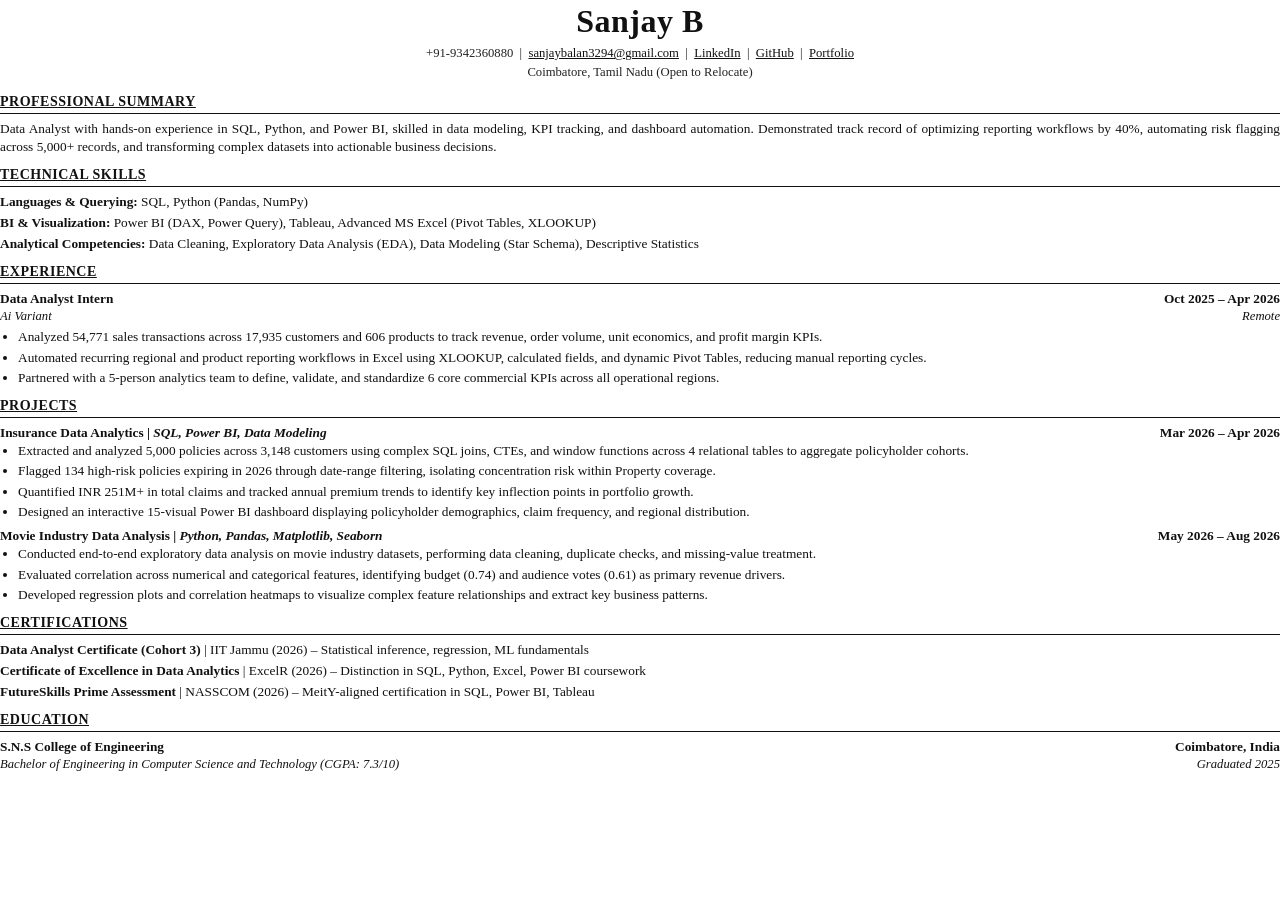
<file: resume.html>
<!DOCTYPE html>
<html lang="en">
<head>
  <meta charset="UTF-8">
  <title>Sanjay B - Resume</title>
  <style>
    @page {
      size: letter;
      margin: 0.5in 0.55in;
    }
    * {
      box-sizing: border-box;
      margin: 0;
      padding: 0;
    }
    body {
      font-family: 'Times New Roman', Times, serif;
      color: #111;
      line-height: 1.35;
      font-size: 10pt;
      background: #fff;
    }
    .header {
      text-align: center;
      margin-bottom: 12px;
    }
    .name {
      font-size: 24pt;
      font-weight: bold;
      letter-spacing: 0.5px;
      margin-bottom: 2px;
    }
    .contact-line {
      font-size: 9.5pt;
      color: #222;
      margin-bottom: 2px;
    }
    .contact-line a {
      color: #111;
      text-decoration: underline;
    }
    .section-title {
      font-size: 10.5pt;
      font-weight: bold;
      text-decoration: underline;
      border-bottom: 1px solid #111;
      padding-bottom: 1px;
      margin-top: 10px;
      margin-bottom: 6px;
      text-transform: uppercase;
      letter-spacing: 0.5px;
    }
    p {
      margin-bottom: 4px;
      text-align: justify;
    }
    .item-header {
      display: flex;
      justify-content: space-between;
      font-weight: bold;
      font-size: 10pt;
      margin-top: 5px;
    }
    .item-sub {
      display: flex;
      justify-content: space-between;
      font-style: italic;
      font-size: 9.5pt;
      margin-bottom: 3px;
    }
    ul {
      margin-left: 18px;
      margin-bottom: 6px;
    }
    li {
      margin-bottom: 2.5px;
      text-align: justify;
    }
    .skills-row {
      margin-bottom: 3px;
    }
    .skills-label {
      font-weight: bold;
    }
    .cert-item {
      margin-bottom: 3px;
    }
  </style>
</head>
<body>

  <div class="header">
    <div class="name">Sanjay B</div>
    <div class="contact-line">
      +91-9342360880 &nbsp;|&nbsp; 
      <a href="mailto:sanjaybalan3294@gmail.com">sanjaybalan3294@gmail.com</a> &nbsp;|&nbsp; 
      <a href="https://www.linkedin.com/in/sanjay-balan/">LinkedIn</a> &nbsp;|&nbsp; 
      <a href="https://github.com/sanjaybalan3294">GitHub</a> &nbsp;|&nbsp; 
      <a href="https://sanjaybalan3294.github.io">Portfolio</a>
    </div>
    <div class="contact-line">
      Coimbatore, Tamil Nadu (Open to Relocate)
    </div>
  </div>

  <div class="section-title">Professional Summary</div>
  <p>
    Data Analyst with hands-on experience in SQL, Python, and Power BI, skilled in data modeling, KPI tracking, and dashboard automation. Demonstrated track record of optimizing reporting workflows by 40%, automating risk flagging across 5,000+ records, and transforming complex datasets into actionable business decisions.
  </p>

  <div class="section-title">Technical Skills</div>
  <div class="skills-row">
    <span class="skills-label">Languages &amp; Querying:</span> SQL, Python (Pandas, NumPy)
  </div>
  <div class="skills-row">
    <span class="skills-label">BI &amp; Visualization:</span> Power BI (DAX, Power Query), Tableau, Advanced MS Excel (Pivot Tables, XLOOKUP)
  </div>
  <div class="skills-row">
    <span class="skills-label">Analytical Competencies:</span> Data Cleaning, Exploratory Data Analysis (EDA), Data Modeling (Star Schema), Descriptive Statistics
  </div>

  <div class="section-title">Experience</div>
  <div class="item-header">
    <span>Data Analyst Intern</span>
    <span>Oct 2025 &ndash; Apr 2026</span>
  </div>
  <div class="item-sub">
    <span>Ai Variant</span>
    <span>Remote</span>
  </div>
  <ul>
    <li>Analyzed 54,771 sales transactions across 17,935 customers and 606 products to track revenue, order volume, unit economics, and profit margin KPIs.</li>
    <li>Automated recurring regional and product reporting workflows in Excel using XLOOKUP, calculated fields, and dynamic Pivot Tables, reducing manual reporting cycles.</li>
    <li>Partnered with a 5-person analytics team to define, validate, and standardize 6 core commercial KPIs across all operational regions.</li>
  </ul>

  <div class="section-title">Projects</div>

  <div class="item-header">
    <span>Insurance Data Analytics | <i>SQL, Power BI, Data Modeling</i></span>
    <span>Mar 2026 &ndash; Apr 2026</span>
  </div>
  <ul>
    <li>Extracted and analyzed 5,000 policies across 3,148 customers using complex SQL joins, CTEs, and window functions across 4 relational tables to aggregate policyholder cohorts.</li>
    <li>Flagged 134 high-risk policies expiring in 2026 through date-range filtering, isolating concentration risk within Property coverage.</li>
    <li>Quantified INR 251M+ in total claims and tracked annual premium trends to identify key inflection points in portfolio growth.</li>
    <li>Designed an interactive 15-visual Power BI dashboard displaying policyholder demographics, claim frequency, and regional distribution.</li>
  </ul>

  <div class="item-header">
    <span>Movie Industry Data Analysis | <i>Python, Pandas, Matplotlib, Seaborn</i></span>
    <span>May 2026 &ndash; Aug 2026</span>
  </div>
  <ul>
    <li>Conducted end-to-end exploratory data analysis on movie industry datasets, performing data cleaning, duplicate checks, and missing-value treatment.</li>
    <li>Evaluated correlation across numerical and categorical features, identifying budget (0.74) and audience votes (0.61) as primary revenue drivers.</li>
    <li>Developed regression plots and correlation heatmaps to visualize complex feature relationships and extract key business patterns.</li>
  </ul>

  <div class="section-title">Certifications</div>
  <div class="cert-item">
    <strong>Data Analyst Certificate (Cohort 3)</strong> | IIT Jammu (2026) &ndash; Statistical inference, regression, ML fundamentals
  </div>
  <div class="cert-item">
    <strong>Certificate of Excellence in Data Analytics</strong> | ExcelR (2026) &ndash; Distinction in SQL, Python, Excel, Power BI coursework
  </div>
  <div class="cert-item">
    <strong>FutureSkills Prime Assessment</strong> | NASSCOM (2026) &ndash; MeitY-aligned certification in SQL, Power BI, Tableau
  </div>

  <div class="section-title">Education</div>
  <div class="item-header">
    <span>S.N.S College of Engineering</span>
    <span>Coimbatore, India</span>
  </div>
  <div class="item-sub">
    <span>Bachelor of Engineering in Computer Science and Technology (CGPA: 7.3/10)</span>
    <span>Graduated 2025</span>
  </div>

</body>
</html>
</file>
